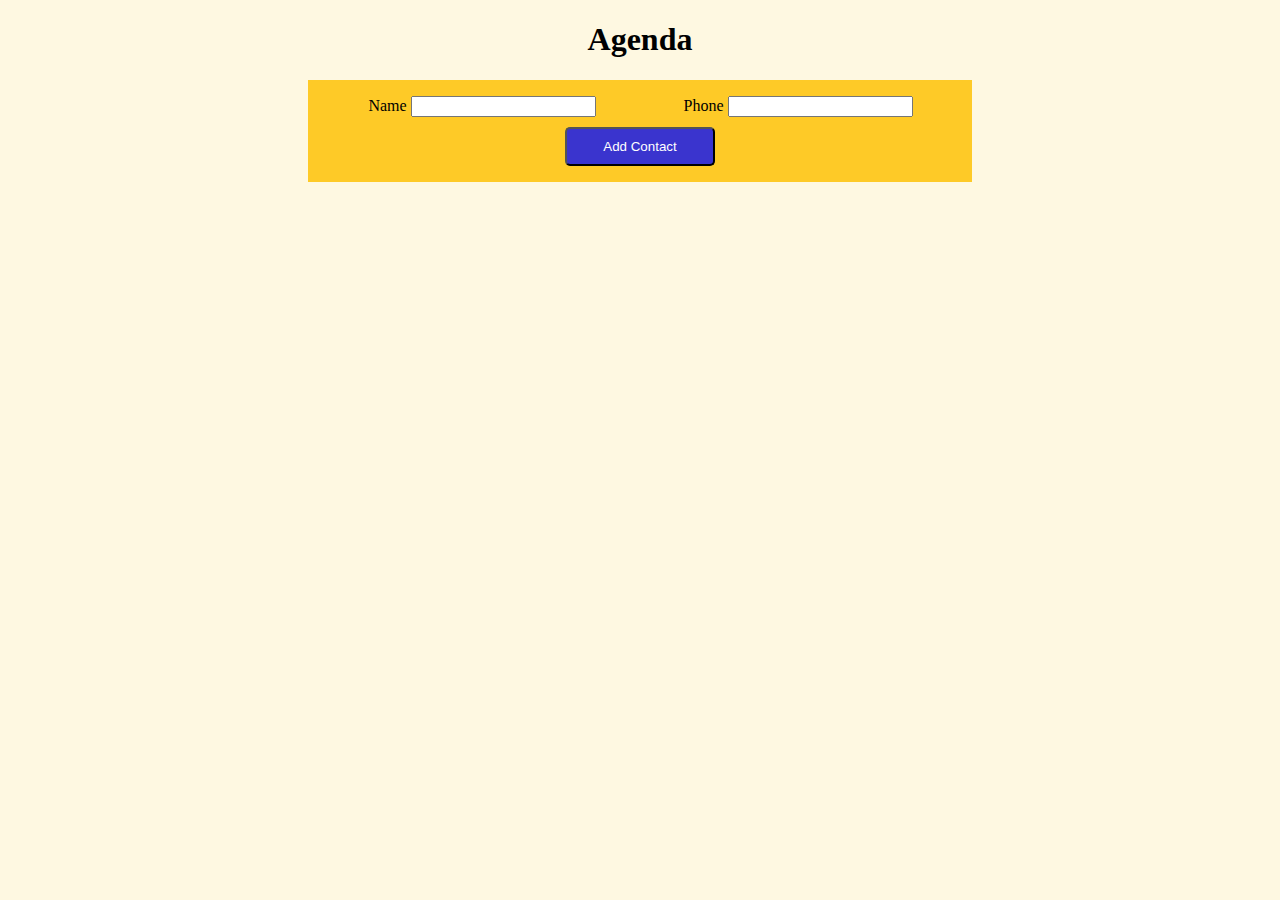
<file: agenda/index.html>
<!DOCTYPE html>
<html lang="en">
<head>
    <meta charset="UTF-8">
    <meta name="viewport" content="width=device-width, initial-scale=1.0">
    <link rel="stylesheet" href="style.css">
    <title>Agenda</title>
</head>
<body>
    <h1>Agenda</h1>

    <main class="agenda-main">
        <form data-type="add" class="agenda-main-form">
            <div class="form-group">
                <label for="name">Name</label>
                <input id="name" type="text">
            </div>
            <div class="form-group">
                <label for="phone">Phone</label>
                <input id="phone" type="number">
            </div>
            <input type="hidden" id="contact-id" value="999">
            <input type="submit" id="add-btn" value="Add Contact">
        </form>
        <section class="agenda-main-contacts-section">
            <div class="agenda-main-contacts-header">
                <span>Name</span>
                <span>Phone</span>
                <span></span>
                <span></span>
            </div>
            <ul class="agenda-main-contacts-list">
            </ul>
        </section>

    </main>

    <script src="app.js"></script>
</body>
</html>
</file>
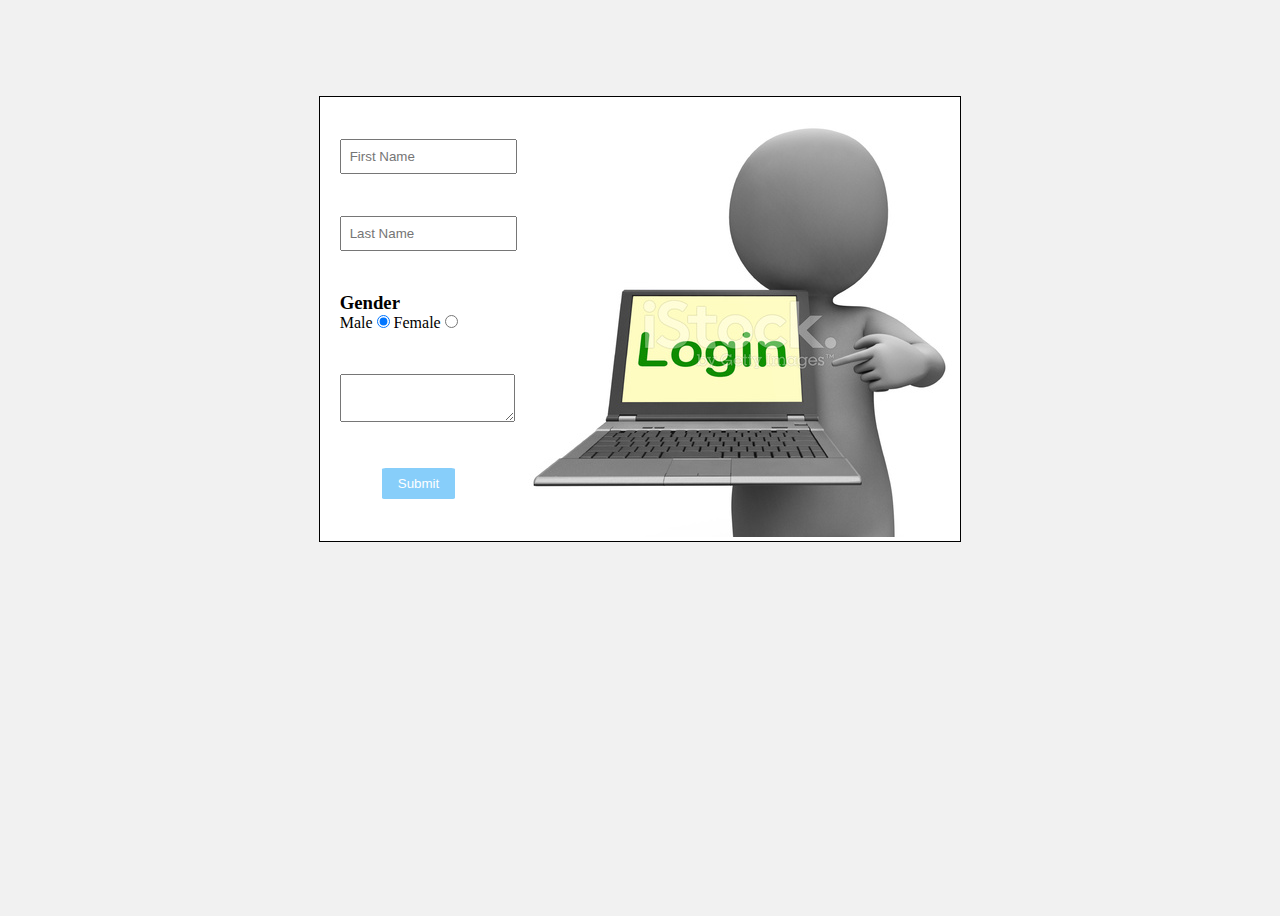
<file: homework-form/index.html>
<!DOCTYPE html>
<html lang="en">
<head>
    <meta charset="UTF-8">
    <meta name="viewport" content="width=device-width, initial-scale=1.0">
    <link rel="stylesheet" href="style.css">
    <title>Validation Form</title>
</head>
<body>
    <main class="main-content">
        <div class="validaton-success-banner"></div>
        <form class="main-form">
            <section class="input-area">
                <div class="form-group">
                    <input type="text" id="firstName" class="input-element" placeholder="First Name">
                </div>
                <div class="form-group">
                    <input type="text" id="lastName" class="input-element" placeholder="Last Name">
                </div>
                <div class="form-group">
                    <h3>Gender</h3>
                    <label for="male" >Male</label>
                    <input type="radio" id="male" name="gender" value="Male" checked>
                    <label for="female">Female</label>
                    <input type="radio" id="female" name="gender" value="Female">
                </div>
                <div class="form-group">
                    <textarea name="more-info" class="input-element" id="more-info"></textarea>
                </div>
                <button id="submit-btn">Submit</button>
            </section>
            <section class="img-area">
                <img src="./images/login-img.jpg" alt="login-img">
            </section>
        </form>
    </main>
    <script src="app.js"></script>
</body>
</html>
</file>
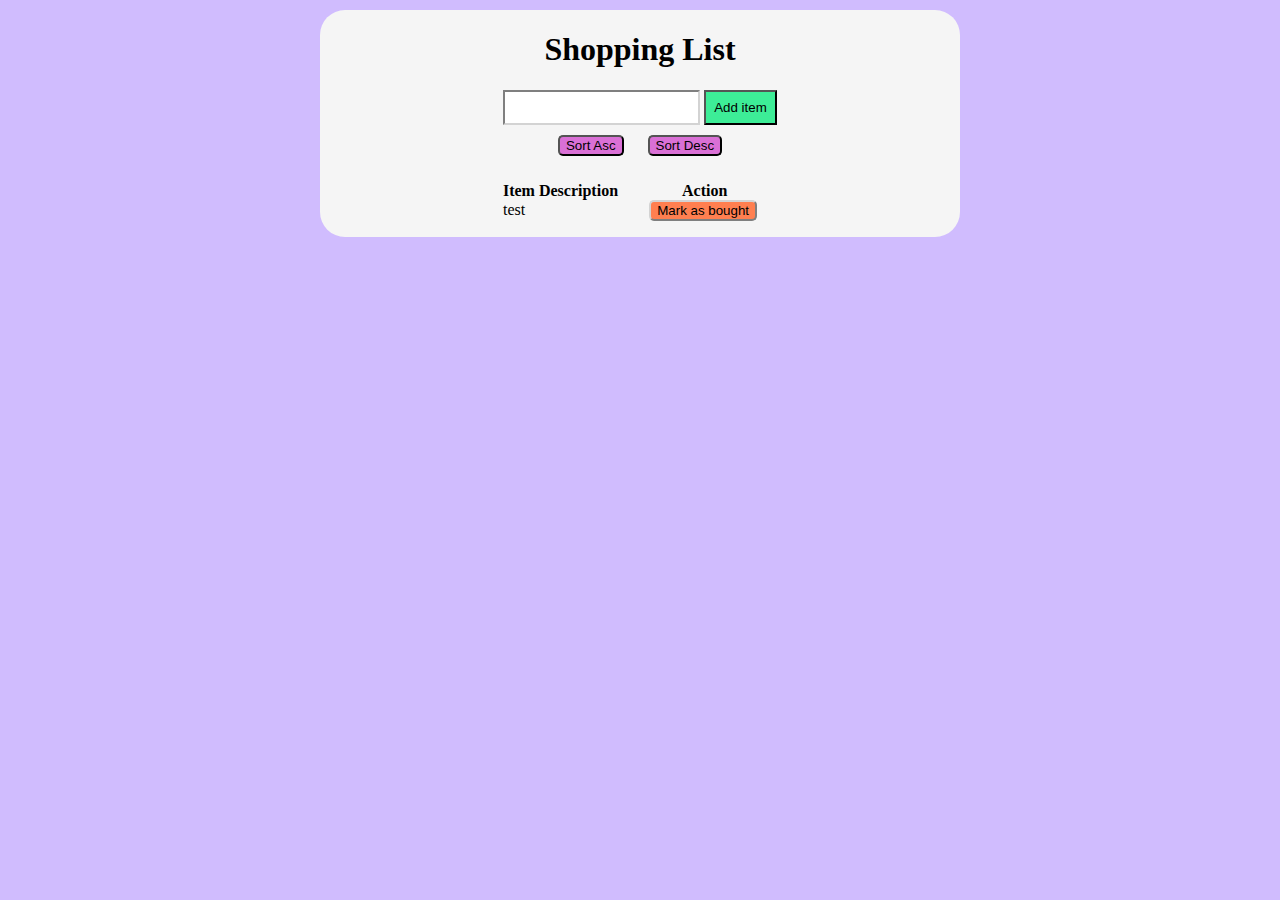
<file: shopping-list/index.html>
<!DOCTYPE html>
<html lang="en">
<head>
    <meta charset="UTF-8">
    <meta name="viewport" content="width=device-width, initial-scale=1.0">
    <link rel="stylesheet" href="style.css">
    <title>Shopping List</title>
</head>
<body>
    <main class="main-content">
        <h1 class="main-header">Shopping List</h1>
        <form class="main-form">
            <input type="text" class="main-form-input">
            <button class="main-form-btn">Add item</button>
        </form>
        <span class="errors"></span>
        <section class="main-actions">
            <button class="sort-ascending-btn">Sort Asc</button>
            <button class="sort-descending-btn">Sort Desc</button>
        </section>
        <ul class="main-list">
        </ul>
    </main>
    
    <script src="app.js"></script>
</body>
</html>
</file>
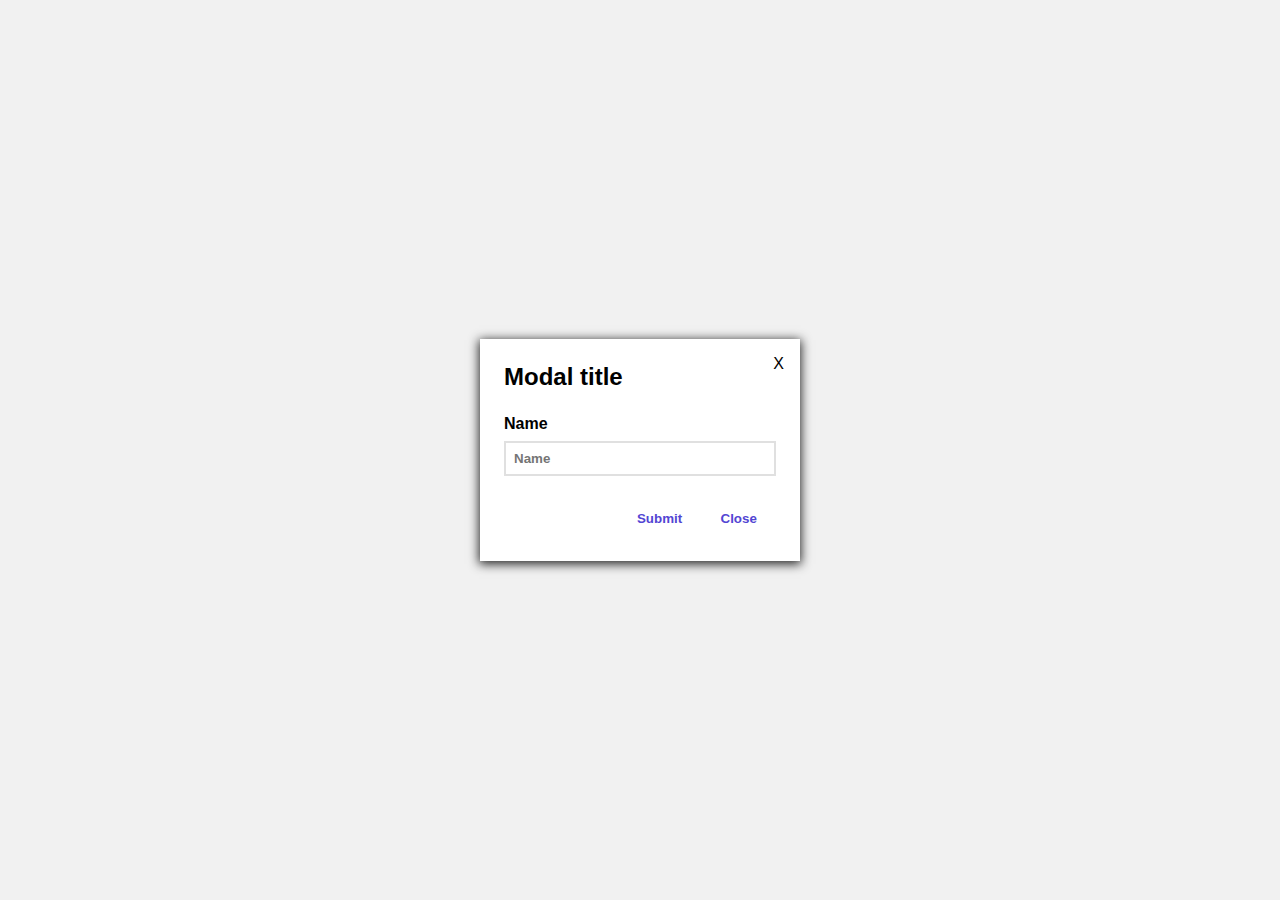
<file: modal/modal.html>
<!DOCTYPE html>
<html lang="en">
<head>
    <meta charset="UTF-8">
    <meta name="viewport" content="width=device-width, initial-scale=1.0">
    <title>Modal</title>
    <style>
        * {
            margin: 0;
            padding: 0;
            box-sizing: border-box;
            font-family: sans-serif;
        }
        .modal {
            position: absolute;
            background-color: #f1f1f1;
            width: 100vw;
            height: 100vh;
            display: flex;
            justify-content: center;
            align-items: center;
           
        }
        .content {
            position: relative;
            background-color: white;
            padding: 1.5rem;
            box-shadow: 0px 2px 10px 1px rgba(0,0,0,0.86);
            width: 25%;
        }

        .x-icon {
            position: absolute;
            top: 16px;
            right: 16px;
            cursor: pointer;
        }

        .form-group {
            display: flex;
            flex-direction: column;
            margin-top: 1.5rem;
            margin-bottom: 1.5rem;
        }

        .form-group label {
            font-weight: 600;
            margin-bottom: 0.5rem;
        }

        .form-group #name {
            padding: 0.5rem;
        }

        .btn-section {
            display: flex;
            justify-content: flex-end;
        }

        .btn {
            cursor: pointer;
            padding: 0.5rem 1rem;
            margin: 0.20rem;
            border: none;
            background-color: inherit;
            color: #5346D3;
            font-weight: 600;
        }

        .btn:hover {
            background-color: #5346D3;
            color: white;
        }

        input[type=text] {
            border: 2px solid #E0E0E0;
            font-weight: 600;
            

        }

        input[type=text] {
            color: #F0F0F0;
        }

    </style>
</head>
<body>
    <div class="modal">
        <form class="content">
            <h2>Modal  title</h2>
            <div class="form-group">
                <label for="name">Name</label>
                <input type="text" name="name" id="name" placeholder="Name">
            </div>
            <div class="btn-section">
                <input class="btn" type="submit" value="Submit">
                <button class="btn">Close</button>
            </div>
            <span class="x-icon">X</span>
        </form>
    </div>

    
</body>
</html>
</file>
<file: agenda/style.css>
h1 {
    color: black;
    text-align: center;
}

body {
    background-color: #fef8e1;
}

.agenda-main {
    display: flex;
    flex-direction: column;
    text-align: center;
    
}

.agenda-main-form {
    display: flex;
    flex-wrap: wrap;
    justify-content: center;
    width: 50%;
    margin: 0 auto;
    padding: 1rem;
}

.form-group {
    flex: 50%;
}

.agenda-main-form {
background-color: #feca27;


}

.agenda-main-contacts-section {
    background-color:#feca27;
    border-top: 5px solid white;
    display: none;
    flex-direction: column;
    align-items: flex-start;
    width: 50%;
    margin: 0 auto;
    padding: 1rem;

}

.agenda-main-contacts-header {
    width: 100%;
    text-align: left;
}
.agenda-main-contacts-list  {
    width: 100%;
    text-align: left;
    padding: 0;
    list-style-type: none;
}
.agenda-main-contacts-item {
    width: 100%;
}
.agenda-main-contacts-item span, 
.agenda-main-contacts-header span {
    display: inline-block;
    width: 24%;
}

.contact-remove,
.contact-edit {
    cursor: pointer;
}

#add-btn {
    background-color: #3A34CE;
    color: white;
    border-radius: 5px;
    width: 150px;
    padding: 10px;
    margin-top: 10px;
}
</file>
<file: homework-form/style.css>
* {
    margin: 0; 
    padding: 0;
}

.main-content {
    background-color: #f1f1f1;
    height: 100vh;
    padding-top: 1rem;
}

.validaton-success-banner {
    width: 50%;
    margin: 0 auto;
    text-align: center;
    padding: 2rem;
    background-color: lightgreen;
    box-sizing: border-box;
    margin-bottom: 1rem;
    visibility: hidden;
}

.main-form {
    width: 50%;
    margin: 0 auto;
    border: 1px solid black;
    display: flex;
    justify-content: space-between;
    background-color: white;
}

.input-area {
    display: flex;
    flex-direction: column;
    justify-content: space-evenly;
    align-items: center;
}

.form-group {
    width: 80%;
    margin: 0 auto;

}

.input-element {
    width: 100%;
    padding: 0.5rem;
}

#submit-btn {
    padding: 0.5rem 1rem;
    background-color: lightskyblue;
    border: none;
    border-radius: 5%;
    color: white;
    cursor: pointer;
}

.error {
    border: 1px solid red;
}
</file>
<file: shopping-list/style.css>
body {
    background-color: #d0bcfe;
    margin: 0;
    padding: 0;
}

.line-through  {
    text-decoration: line-through;
}

.main-content {
    display: flex;
    flex-direction: column;
    width: 50%;
    margin: 0 auto;
    background-color: whitesmoke;
    align-items: center;
    border-radius: 25px;
    margin-top: 10px;
   }

   .sort-ascending-btn, .sort-descending-btn {
       background-color: #DA70D6;
       border-radius: 5px;
       color: black;
       margin: 10px;
   }

   .main-form-input {
       padding: 8px;
       border-color: #D3D3D3;
   }
   
   .main-form-btn {
       padding: 8px;
       background-color: #3ded97;
   }

   .list-headers-name {
    font-weight: bold;
    margin-right: 60px;
    
   }

   .list-headers-action {
       font-weight: bold;
       
   }

   .list-headers, .list-item {
    list-style-type: none;
    margin-right: 60px;
    }

   .list-item-action {
       background-color: #FF7F50;
       border-color: #D3D3D3;
       border-radius: 5px;
       margin-left: 120px;
   }
</file>
